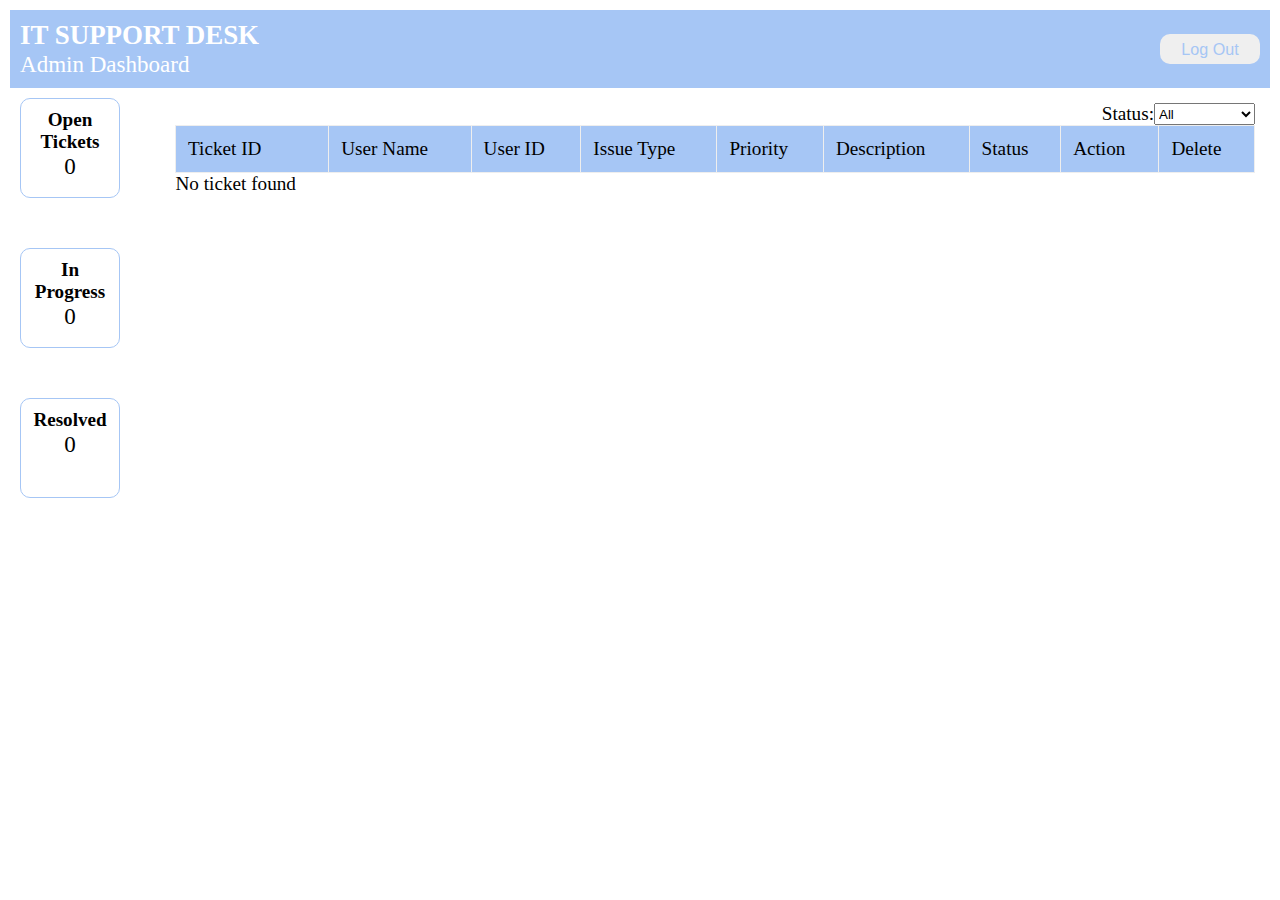
<file: IT Tickets/dashboard.html>
<!DOCTYPE html>
<html lang="en">
<head>
    <meta charset="UTF-8">
    <meta name="viewport" content="width=device-width, initial-scale=1.0">
    <title>Dashboard</title>
    <link rel="stylesheet" href="dashboard.css">
</head>
<body>
    <main>
        <!--Header-->
        <header>
            <div class="header">
              <h3>IT SUPPORT DESK</h3>
              <p>Admin Dashboard</p>
            </div>
            <div class="logout-btn">
                <button id="logout-btn" ><a href="index.html">Log Out</a></button>
            </div>
        </header>
        <!--aside-->
        <aside>
            <div class="sidebar">
                <div class="small-cards">
                    <h5>Open Tickets</h5>
                    <span id="open-ticket">0</span>
                </div>
                <div class="small-cards">
                    <h5>In Progress</h5>
                    <span id="in-progress">0</span>
                </div>
                <div class="small-cards">
                    <h5>Resolved</h5>
                    <span id="resolved">0</span>
                </div>
            </div>
        </aside>
        <!--Section-->
        <article>
            <div class="search-field">
                <label for="statusFilter">Status:</label>
                <select id="statusFilter" onchange="filterByStatus()">
                    <option value="All">All</option>
                    <option value="Open Ticket">Open Tickets</option>
                    <option value="In Progress">In Progress</option>
                    <option value="Resolved">Resolved</option>
                </select>
            </div>
            <div class="table" id="table">
                <table>
                    <thead>
                        <tr>
                            <td >Ticket ID</td>
                            <td >User Name</td>
                            <td >User ID</td>
                            <td >Issue Type</td>
                            <td >Priority</td>
                            <td >Description</td>
                            <td >Status</td>
                            <td >Action</td>
                            <td >Delete</td>
                        </tr>
                    </thead>
                    <tbody id="tbody"></tbody>
                </table>
            </div>
        </article>
    </main>
</body>
<script src="dashboard.js"></script>
</html>
</file>
<file: IT Tickets/dashboard.css>
*{
            padding: 0px;
            margin: 0px;
            box-sizing: border-box;
        }
        body{
            padding: 10px;
            margin: 0px;
            font-size: 1.2em;
        }
        main{
            display: grid;
            grid-template-areas: "head head head"
            "side content content"
            "foot foot foot";
            grid-row: 50px auto 50px;
            grid-template-columns: 150px 1fr 1fr;
        }
        header{
            grid-area: head;
            display: flex;
            flex-wrap: wrap;
            justify-content: space-between;
            padding: 10px;
            background-color: #a6c6f5;
            color: white;
            align-items: center;
            width: 100%;
            font-size: 1.2em;
        }
        .logout-btn{
            display: flex;
            align-items: center;
            text-align: center;
            color: #a6c6f5;
        }
        .logout-btn button{
            width: 100px;
            height: 30px;
            border: none;
            border-radius: 10px;
            font-size: 0.7em;
            color: #a6c6f5;
        }
        .logout-btn button:hover{
            color: white;
            border: 1px solid white;
            border-radius: 10px;
            transition: ease;
            background-color:#a6c6f5;
        }
        .logout-btn a{
            text-decoration: none;
            color: #a6c6f5;
        }
        .logout-btn a:hover{
            color: white;
        }
        aside{
            grid-area: side;
            gap: 10px;
            padding: 10px;
        }
        .sidebar{
            display: flex;
            flex-wrap: wrap;
            flex-direction: column;
            justify-content: center;
            text-align: center;
            font-size: 1.2em;
            gap: 50px;
        }
        .small-cards{
            padding: 10px;
            width: 100px;
            min-height: 100px;
            border: 1px solid #a6c6f5;
            border-radius: 10px;
        }
        span{
            display: flex;
            justify-content: center;
            align-items: center;
            text-align: center;
        }
        @media(max-width:600px){
            
            main{
                grid-template-areas: "head head head"
                "side side side"
                "content content content";
                grid-template-rows: auto;
            }
            header{
                display: grid;
                grid-template-columns: repeat(auto-fit);
                padding: 10px;
            }
            .sidebar{
                display: flex;
                justify-content: space-between;
                align-items: center;
                text-align: center;
                flex-direction: row;
                flex-wrap: wrap;
                gap: 8px;
            }
            .small-cards{
                width: 100px;
                height: 10 0px;
                display: grid;
                font-size: 0.9em;
            }
            span{
                display: flex;
                justify-content: center;
                align-items: center;
            }
             thead{
            display: none;
        }    
        tr{
            display: block;
            margin-top: 20px;
            background-color: white;
            border: 2px solid #a6c6f5;
            padding: 10px;
            overflow: hidden;
        }
        td{
            display: flex;
            justify-content: space-between;
            align-items: flex-start;
            text-align: left;
            border: none;
            position: relative;
            padding-left: 120px;
            min-height: 40px;
            word-break: break-word;
            background-color: white;
        }
        td::before{
            content: attr(data-label);
            left: 10px;
            font-weight: bold;
            text-align: left;
            width: 100px;
        }
        }
        .staus-badge{
            padding: 5px;
            border-radius: 20px;
            font-weight: bold;
            font-size: 0.8em;
        }
        .open-Ticket{
            background-color: #ffebee;
            color: #d32f2f;
        }
        .In-Progress{
            background-color: #fff3e0;
            color: #ef6c00;
        }
        .Resolved{
            background-color: #e8f5e9;
            color: #2e7d32;
        }
        @media(max-width:992px){
            
            main{
                grid-template-areas: "head head head"
                "side side side"
                "content content content";
                grid-template-rows: auto;
            }
           
            .sidebar{
                position: sticky;
                top: 0;
                display: flex;
                justify-content: space-between;
                align-items: center;
                text-align: center;
                flex-direction: row;
                flex-wrap: wrap;
                gap: 8px;
            }
            .small-cards{
                width: 100px;
                height: 10 0px;
                display: grid;
                font-size: 0.9em;
            }
            span{
                display: flex;
                justify-content: center;
                align-items: center;
            }
            thead{
            display: none;
            }    
        tr{
            display: block;
            margin-top: 20px;
            background-color: white;
            border: 2px solid #a6c6f5;
            padding: 10px;
            overflow: hidden;
        }
        td{
            display: flex;
            justify-content: space-between;
            align-items: flex-start;
            text-align: left;
            border: none;
            position: relative;
            padding-left: 120px;
            min-height: 40px;
            word-break: break-word;
            background-color: white;
        }
        td::before{
            content: attr(data-label);
            left: 10px;
            font-weight: bold;
            text-align: left;
            width: 100px;
        }
    }
          table{
            width: 100%;
            border-collapse: collapse;
            margin-bottom: 20px;
        }
        
        thead{
            background-color: #a6c6f5;
        }
        td{
            border: 1px solid #000000;
            padding: 10px;
            text-align: left;
        
        }
        th, td { 
        align-items: flex-start;
        padding: 12px;
        border: 1px solid #eee; 
        }
        article{
            grid-area: content;
            padding: 15px;
        }
        .search-field{
            display: flex;
            justify-content: flex-end;
        }
        .search-field input{
            width: 200px;
            height: 30px;
            padding-left: 10px;
            outline: none;
        }
        .search-field input:focus{
            border: 1px solid #a6c6f5;
            outline: none;
        }
        .btn{
            width: 100px;
            height: 30px;
            border: none;
            border-radius: 10px;
            font-size: 0.7em;
            color: #5991e6;
            font-size: 0.9em;
        }
</file>
